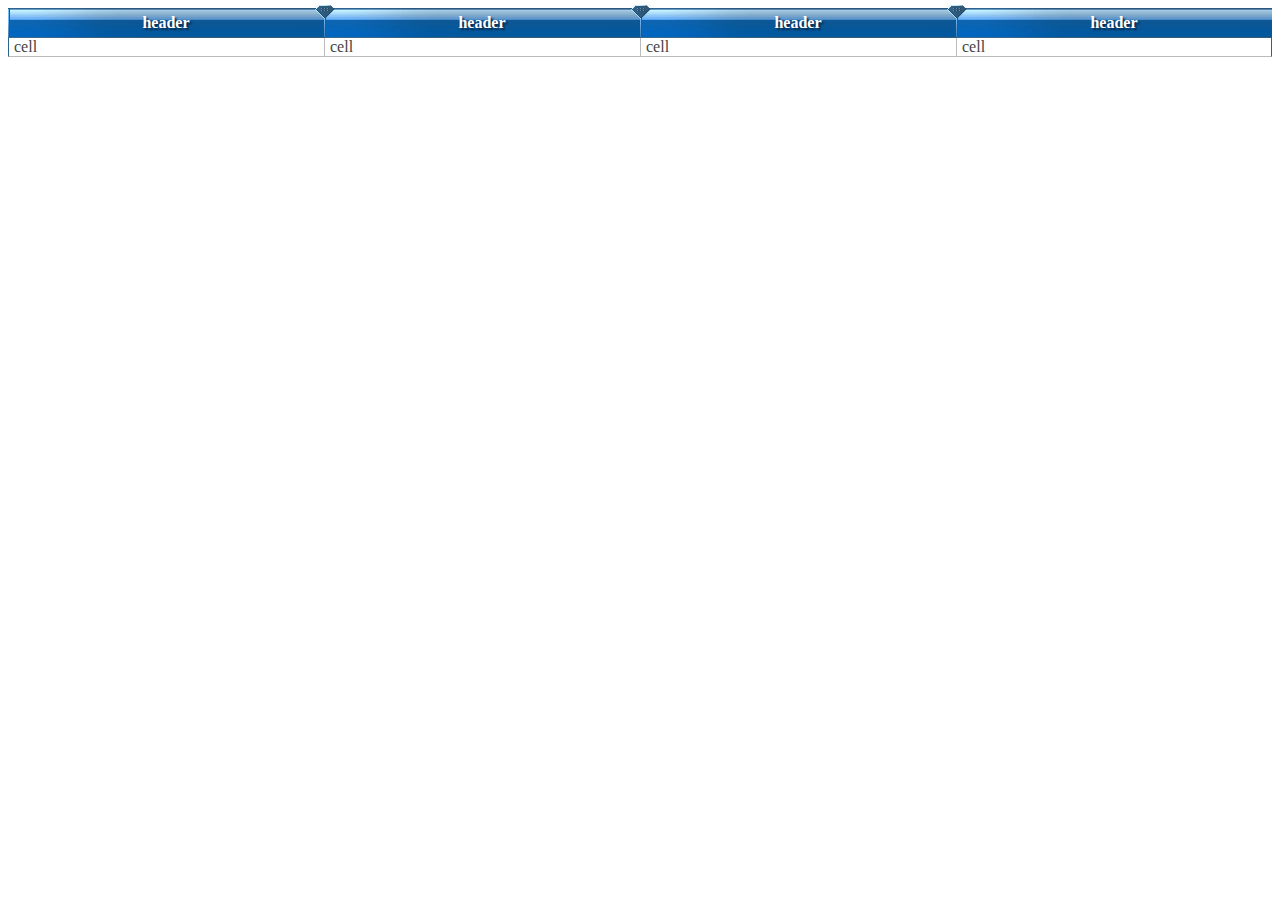
<file: scroll/index.html>
<!DOCTYPE html>
<html lang="en">
<head>
  <title>colResizable demo</title>

  <link rel="stylesheet" type="text/css" href="css/main.css" />
  <style>
      .scroll{
          overflow:scroll;
          max-width:100%;
          position:relative;
      }


  </style>
  <script  src="js/jquery.js"></script>
  <script  src="colResizable-1.6.js"></script>
  <script type="text/javascript">
	$(function(){


		$("#normal").colResizable({
			liveDrag:true,
			gripInnerHtml:"<div class='grip'></div>",
			draggingClass:"dragging",
            resizeMode:'fit'
        });

        $("#flex").colResizable({
            liveDrag:true,
            gripInnerHtml:"<div class='grip'></div>",
            draggingClass:"dragging",
            resizeMode:'flex'
        });


      $("#overflow").colResizable({
          liveDrag:true,
          gripInnerHtml:"<div class='grip'></div>",
          draggingClass:"dragging",
          resizeMode:'overflow'
      });


      $("#disabled").colResizable({
          liveDrag:true,
          gripInnerHtml:"<div class='grip'></div>",
          draggingClass:"dragging",
          resizeMode:'overflow',
          disabledColumns: [2]
      });


    });
  </script>

</head>
<body>
	<div class="center" >

       <table id="normal" width="100%"  border="0" cellpadding="0" cellspacing="0">
			<tr>
				<th>header</th><th>header</th><th>header</th><th>header</th>
			</tr>
			<tr>
				<td class="left">cell</td><td>cell</td><td >cell</td><td class="right">cell</td>
			</tr>
			</table>


	</div>




 </body>
 </html>
</file>
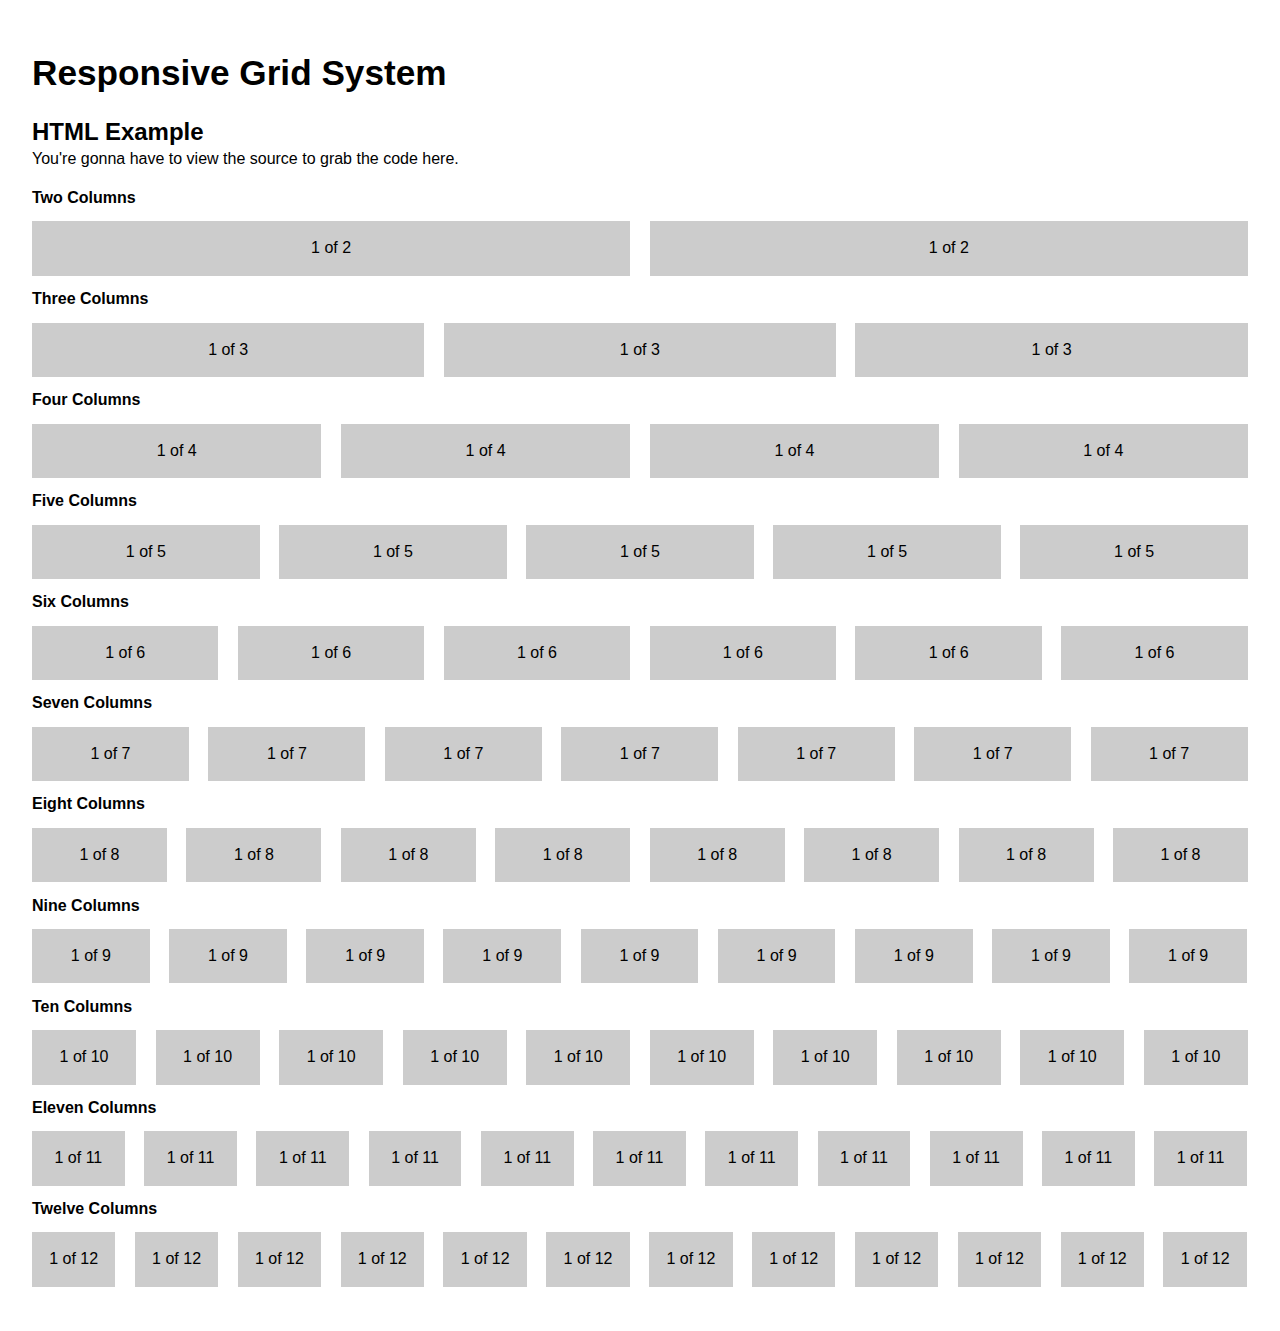
<file: responsivegridsystem.html>
<!DOCTYPE html>
<!-- HTML5 Boilerplate -->
<!--[if lt IE 7]>      <html class="no-js lt-ie9 lt-ie8 lt-ie7"> <![endif]-->
<!--[if IE 7]>         <html class="no-js lt-ie9 lt-ie8"> <![endif]-->
<!--[if IE 8]>         <html class="no-js lt-ie9"> <![endif]-->
<!--[if gt IE 8]><!--> <html class="no-js"> <!--<![endif]-->

<head>

	<meta charset="utf-8">
	<!-- Always force latest IE rendering engine & Chrome Frame -->
	<meta http-equiv="X-UA-Compatible" content="IE=edge,chrome=1">

	<title>Example of the Responsive Grid System</title>
	<meta name="description" content="This is the Responsive Grid System, a quick, easy and flexible way to create a responsive web site.">
	<meta name="keywords" content="responsive, grid, system, web design">

	<meta name="author" content="www.grahamrobertsonmiller.co.uk">

	<meta http-equiv="cleartype" content="on">

	<link rel="shortcut icon" href="/favicon.ico">

	<!-- Responsive and mobile friendly stuff -->
	<meta name="HandheldFriendly" content="True">
	<meta name="MobileOptimized" content="320">
	<meta name="viewport" content="width=device-width, initial-scale=1.0">

	<!-- Stylesheets -->
	<link rel="stylesheet" href="css/html5reset.css" media="all">
	<link rel="stylesheet" href="css/col.css" media="all">
	<link rel="stylesheet" href="css/2cols.css" media="all">
	<link rel="stylesheet" href="css/3cols.css" media="all">
	<link rel="stylesheet" href="css/4cols.css" media="all">
	<link rel="stylesheet" href="css/5cols.css" media="all">
	<link rel="stylesheet" href="css/6cols.css" media="all">
	<link rel="stylesheet" href="css/7cols.css" media="all">
	<link rel="stylesheet" href="css/8cols.css" media="all">
	<link rel="stylesheet" href="css/9cols.css" media="all">
	<link rel="stylesheet" href="css/10cols.css" media="all">
	<link rel="stylesheet" href="css/11cols.css" media="all">
	<link rel="stylesheet" href="css/12cols.css" media="all">

	<style type="text/css">

	/*  
	======================== 
	- Note: These styles are just to pretty the basic page up a bit.
	You should ignore these when copying and pasting into your site 
	because your stylesheet should take care of making it look pretty!
	======================== 
	*/
	body { padding:2em; font : 100%/1.4 'Helvetica Neue', arial, helvetica, helve, sans-serif; 	
 }
	h1 { font-size:2.2em; padding:0 0 .5em 0; }
	h2 { font-size:1.5em; }
	.header { padding:1em 0; }
	.col { background: #ccc; padding:1em 0; text-align:center;}

	</style>

</head>

<body>


		<div class="header">
		<h1>Responsive Grid System</h1>
		<h2>HTML Example</h2>
		<p>You're gonna have to view the source to grab the code here.</p>
		</div>

				<div class="section group">
				<h3>Two Columns</h3>
				</div>

				<div class="section group">
					<div class="col span_1_of_2">
					1 of 2
					</div>
					<div class="col span_1_of_2">
					1 of 2
					</div>
				</div>

				<div class="section group">
				<h3>Three Columns</h3>
				</div>

				<div class="section group">
					<div class="col span_1_of_3">
					1 of 3
					</div>
					<div class="col span_1_of_3">
					1 of 3
					</div>
					<div class="col span_1_of_3">
					1 of 3
					</div>
				</div>

				<div class="section group">
				<h3>Four Columns</h3>
				</div>

				<div class="section group">
					<div class="col span_1_of_4">
					1 of 4
					</div>
					<div class="col span_1_of_4">
					1 of 4
					</div>
					<div class="col span_1_of_4">
					1 of 4
					</div>
					<div class="col span_1_of_4">
					1 of 4
					</div>
				</div>

				<div class="section group">
				<h3>Five Columns</h3>
				</div>

				<div class="section group">
					<div class="col span_1_of_5">
					1 of 5
					</div>
					<div class="col span_1_of_5">
					1 of 5
					</div>
					<div class="col span_1_of_5">
					1 of 5
					</div>
					<div class="col span_1_of_5">
					1 of 5
					</div>
					<div class="col span_1_of_5">
					1 of 5
					</div>
				</div>

				<div class="section group">
				<h3>Six Columns</h3>
				</div>

				<div class="section group">
					<div class="col span_1_of_6">
					1 of 6
					</div>
					<div class="col span_1_of_6">
					1 of 6
					</div>
					<div class="col span_1_of_6">
					1 of 6
					</div>
					<div class="col span_1_of_6">
					1 of 6
					</div>
					<div class="col span_1_of_6">
					1 of 6
					</div>
					<div class="col span_1_of_6">
					1 of 6
					</div>
				</div>

				<div class="section group">
				<h3>Seven Columns</h3>
				</div>

				<div class="section group">
					<div class="col span_1_of_7">
					1 of 7
					</div>
					<div class="col span_1_of_7">
					1 of 7
					</div>
					<div class="col span_1_of_7">
					1 of 7
					</div>
					<div class="col span_1_of_7">
					1 of 7
					</div>
					<div class="col span_1_of_7">
					1 of 7
					</div>
					<div class="col span_1_of_7">
					1 of 7
					</div>
					<div class="col span_1_of_7">
					1 of 7
					</div>
				</div>

				<div class="section group">
				<h3>Eight Columns</h3>
				</div>

				<div class="section group">
					<div class="col span_1_of_8">
					1 of 8
					</div>
					<div class="col span_1_of_8">
					1 of 8
					</div>
					<div class="col span_1_of_8">
					1 of 8
					</div>
					<div class="col span_1_of_8">
					1 of 8
					</div>
					<div class="col span_1_of_8">
					1 of 8
					</div>
					<div class="col span_1_of_8">
					1 of 8
					</div>
					<div class="col span_1_of_8">
					1 of 8
					</div>
					<div class="col span_1_of_8">
					1 of 8
					</div>
				</div>

				<div class="section group">
				<h3>Nine Columns</h3>
				</div>

				<div class="section group">
					<div class="col span_1_of_9">
					1 of 9
					</div>
					<div class="col span_1_of_9">
					1 of 9
					</div>
					<div class="col span_1_of_9">
					1 of 9
					</div>
					<div class="col span_1_of_9">
					1 of 9
					</div>
					<div class="col span_1_of_9">
					1 of 9
					</div>
					<div class="col span_1_of_9">
					1 of 9
					</div>
					<div class="col span_1_of_9">
					1 of 9
					</div>
					<div class="col span_1_of_9">
					1 of 9
					</div>
					<div class="col span_1_of_9">
					1 of 9
					</div>
				</div>

				<div class="section group">
				<h3>Ten Columns</h3>
				</div>

				<div class="section group">
					<div class="col span_1_of_10">
					1 of 10
					</div>
					<div class="col span_1_of_10">
					1 of 10
					</div>
					<div class="col span_1_of_10">
					1 of 10
					</div>
					<div class="col span_1_of_10">
					1 of 10
					</div>
					<div class="col span_1_of_10">
					1 of 10
					</div>
					<div class="col span_1_of_10">
					1 of 10
					</div>
					<div class="col span_1_of_10">
					1 of 10
					</div>
					<div class="col span_1_of_10">
					1 of 10
					</div>
					<div class="col span_1_of_10">
					1 of 10
					</div>
					<div class="col span_1_of_10">
					1 of 10
					</div>
				</div>

				<div class="section group">
				<h3>Eleven Columns</h3>
				</div>

				<div class="section group">
					<div class="col span_1_of_11">
					1 of 11
					</div>
					<div class="col span_1_of_11">
					1 of 11
					</div>
					<div class="col span_1_of_11">
					1 of 11
					</div>
					<div class="col span_1_of_11">
					1 of 11
					</div>
					<div class="col span_1_of_11">
					1 of 11
					</div>
					<div class="col span_1_of_11">
					1 of 11
					</div>
					<div class="col span_1_of_11">
					1 of 11
					</div>
					<div class="col span_1_of_11">
					1 of 11
					</div>
					<div class="col span_1_of_11">
					1 of 11
					</div>
					<div class="col span_1_of_11">
					1 of 11
					</div>
					<div class="col span_1_of_11">
					1 of 11
					</div>
				</div>


				<div class="section group">
				<h3>Twelve Columns</h3>
				</div>

				<div class="section group">
					<div class="col span_1_of_12">
					1 of 12
					</div>
					<div class="col span_1_of_12">
					1 of 12
					</div>
					<div class="col span_1_of_12">
					1 of 12
					</div>
					<div class="col span_1_of_12">
					1 of 12
					</div>
					<div class="col span_1_of_12">
					1 of 12
					</div>
					<div class="col span_1_of_12">
					1 of 12
					</div>
					<div class="col span_1_of_12">
					1 of 12
					</div>
					<div class="col span_1_of_12">
					1 of 12
					</div>
					<div class="col span_1_of_12">
					1 of 12
					</div>
					<div class="col span_1_of_12">
					1 of 12
					</div>
					<div class="col span_1_of_12">
					1 of 12
					</div>
					<div class="col span_1_of_12">
					1 of 12
					</div>
				</div>
</body>
</html>
</file>
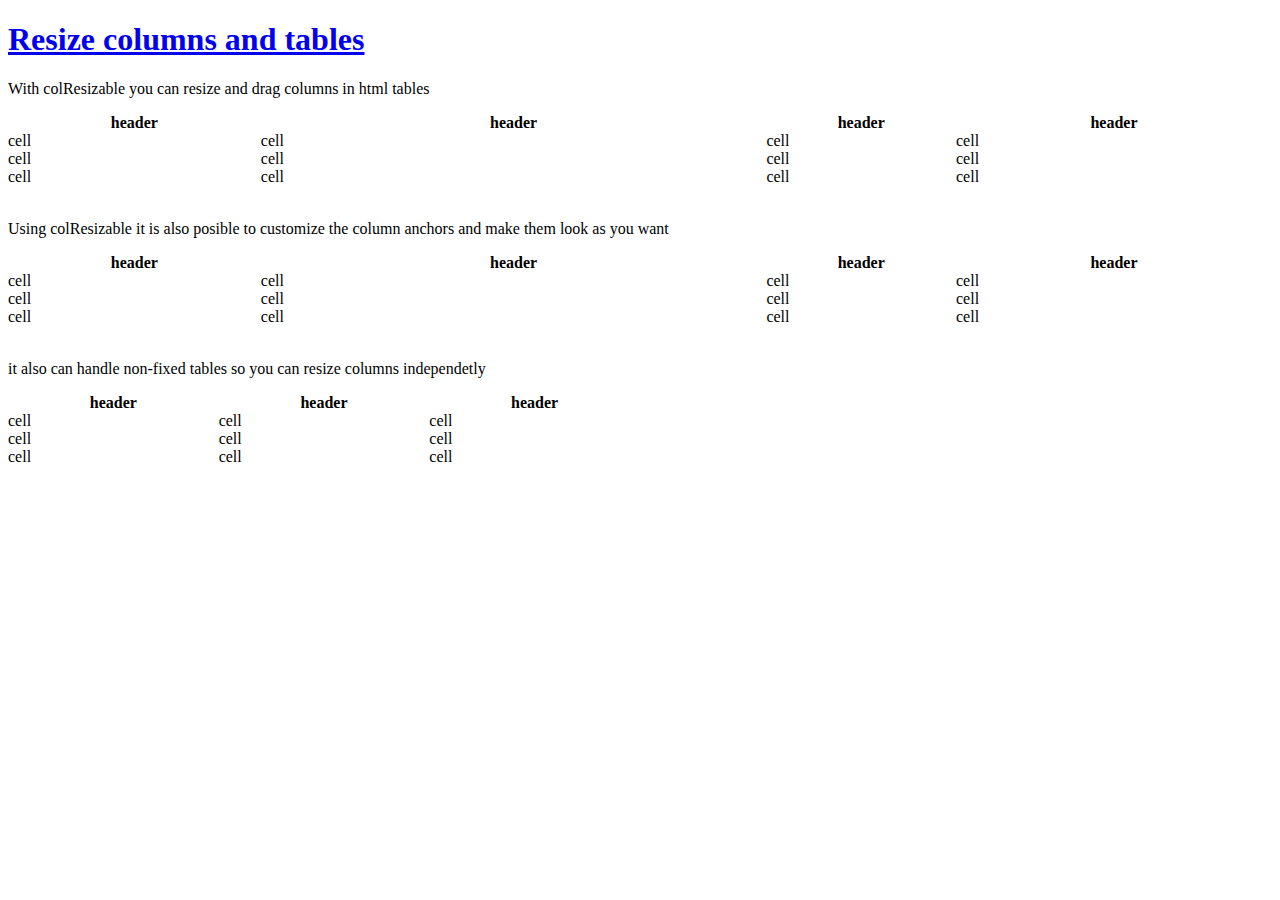
<file: scroll/index1.html>
<!DOCTYPE html>
<html>
  <head>
    <script src="custom.css" charset="utf-8"></script>
<script src="http://www.bacubacu.com/colresizable/css/main.css" charset="utf-8"></script>
    <title></title>
  </head>
  <body>
    <h1><a href="http://www.bacubacu.com/colresizable">Resize columns and tables </a></h1>

<p> With colResizable you can resize and drag columns in html tables</p>

<table id="sample" width="100%" border="0" cellpadding="0" cellspacing="0" >
<tbody><tr>
<th style="width: 20%;">header</th><th style="width: 40%;">header</th><th style="width: 15%;">header</th><th style="width: 25%;">header</th>
</tr>
<tr>
	<td class="left">cell</td><td>cell</td><td>cell</td><td class="right">cell</td>
</tr>
<tr>
		<td class="left">cell</td><td>cell</td><td>cell</td><td class="right">cell</td>
</tr>
<tr>
	<td class="left bottom">cell</td><td class="bottom">cell</td><td class="bottom">cell</td><td class="bottom right">cell</td>
</tr>

</tbody></table>

<br/>

<p> Using colResizable it is also posible to customize the column anchors and make them look as you want</p>

<table id="sample2" width="100%" border="0" cellpadding="0" cellspacing="0" >
<tbody><tr>
<th style="width: 20%;">header</th><th style="width: 40%;">header</th><th style="width: 15%;">header</th><th style="width: 25%;">header</th>
</tr>
<tr>
	<td class="left">cell</td><td>cell</td><td>cell</td><td class="right">cell</td>
</tr>
<tr>
		<td class="left">cell</td><td>cell</td><td>cell</td><td class="right">cell</td>
</tr>
<tr>
	<td class="left bottom">cell</td><td class="bottom">cell</td><td class="bottom">cell</td><td class="bottom right">cell</td>
</tr>

</tbody></table>
<br/>

<p>it also can handle non-fixed tables so you can resize columns independetly</p>

	 <table id="nonFixedSample"  width="50%" border="0" cellpadding="0" cellspacing="0">
						<tr>
							<th>header</th><th>header</th><th>header</th>
						</tr>
						<tr>
							<td class="left">cell</td><td>cell</td><td class="right">cell</td>
						</tr>
						<tr>
							<td class="left">cell</td><td>cell</td><td class="right">cell</td>
						</tr>
						<tr>
							<td class="left bottom">cell</td><td class="bottom">cell</td><td class="bottom right">cell</td>
						</tr>
					</table>
  </body>
  <script   src="https://code.jquery.com/jquery-2.2.4.min.js" ></script>
  <script src="http://www.bacubacu.com/colresizable/js/colResizable-1.5.min.js" charset="utf-8"></script>

</html>
</file>
<file: scroll/css/main.css>
body{
	background-color: white;
	text-align:center;
}


.center{
	text-align:left;
}

#table{
	width:100%;
	max-width:1600px;
}

th{
   background-image:url('../img/th.png');
   height:30px;
   background-repeat:no-repeat;
   color:white;
   text-shadow: #012b4d 2px 2px 2px;
   text-align: center;
}

td{
	text-indent:5px;
	color:#444;
	border-bottom:1px solid #bbb;
	border-left:1px solid #bbb;
}

td.disabled, th.disabled{
    width:100px;
    text-align: center;
    min-width:100px;
}

td.left{
	border-left:1px solid #2e638e;
}

td.right{
	border-right:1px solid #2e638e;
}

td.bottom{
	border-bottom:1px solid #2e638e;
}

.grip{
	width:20px;
	height:15px;
	margin-top:-3px;
	background-image:url('../img/grip.png');
	margin-left:-5px;
	position:relative;
	z-index:88;
	cursor:e-resize;
}

.grip:hover{
	background-position-x:-20px;
}
.JCLRLastGrip .grip{
    background-position-y:-18px;
    left:-2px;
}

.dragging .grip{
	background-position-x:-40px;
}

.sampleText{
	position:relative;
	width:100%;
}

.dotted{
	background-image:url('../img/dotted.png');
	background-repeat:repeat-y;
}

input.check{

}

#sample2Txt{
	float:right;
}
label{
	color:#0361ae;
}
</file>
<file: css/col.css>
/*  SECTIONS  ============================================================================= */

.section {
	clear: both;
	padding: 0px;
	margin: 0px;
}

/*  GROUPING  ============================================================================= */


.group:before,
.group:after {
    content:"";
    display:table;
}
.group:after {
    clear:both;
}
.group {
    zoom:1; /* For IE 6/7 (trigger hasLayout) */
}

/*  GRID COLUMN SETUP   ==================================================================== */

.col {
	display: block;
	float:left;
	margin: 1% 0 1% 1.6%;
}

.col:first-child { margin-left: 0; } /* all browsers except IE6 and lower */


/*  REMOVE MARGINS AS ALL GO FULL WIDTH AT 480 PIXELS */

@media only screen and (max-width: 480px) {
	.col { 
		margin: 1% 0 1% 0%;
	}
}
</file>
<file: css/2cols.css>
/*  GRID OF TWO   ============================================================================= */


.span_2_of_2 {
	width: 100%;
}

.span_1_of_2 {
	width: 49.2%;
}

/*  GO FULL WIDTH AT LESS THAN 480 PIXELS */

@media only screen and (max-width: 480px) {
	.span_2_of_2 {
		width: 100%; 
	}
	.span_1_of_2 {
		width: 100%; 
	}
}
</file>
<file: css/3cols.css>
/*  GRID OF THREE   ============================================================================= */

	
.span_3_of_3 {
	width: 100%; 
}

.span_2_of_3 {
	width: 66.13%; 
}

.span_1_of_3 {
	width: 32.26%; 
}


/*  GO FULL WIDTH AT LESS THAN 480 PIXELS */

@media only screen and (max-width: 480px) {
	.span_3_of_3 {
		width: 100%; 
	}
	.span_2_of_3 {
		width: 100%; 
	}
	.span_1_of_3 {
		width: 100%;
	}
}
</file>
<file: css/4cols.css>
/*  GRID OF FOUR   ============================================================================= */

	
.span_4_of_4 {
	width: 100%; 
}

.span_3_of_4 {
	width: 74.6%; 
}

.span_2_of_4 {
	width: 49.2%; 
}

.span_1_of_4 {
	width: 23.8%; 
}


/*  GO FULL WIDTH AT LESS THAN 480 PIXELS */

@media only screen and (max-width: 480px) {
	.span_4_of_4 {
		width: 100%; 
	}
	.span_3_of_4 {
		width: 100%; 
	}
	.span_2_of_4 {
		width: 100%; 
	}
	.span_1_of_4 {
		width: 100%; 
	}
}
</file>
<file: css/5cols.css>
/*  GRID OF FIVE   ============================================================================= */

	
.span_5_of_5 {
	width: 100%;
}

.span_4_of_5 {
  	width: 79.68%; 
}

.span_3_of_5 {
  	width: 59.36%; 
}

.span_2_of_5 {
  	width: 39.04%;
}

.span_1_of_5 {
  	width: 18.72%;
}


/*  GO FULL WIDTH AT LESS THAN 480 PIXELS */

@media only screen and (max-width: 480px) {
	.span_5_of_5 {
		width: 100%; 
	}
	.span_4_of_5 {
		width: 100%; 
	}
	.span_3_of_5 {
		width: 100%; 
	}
	.span_2_of_5 {
		width: 100%; 
	}
	.span_1_of_5 {
		width: 100%; 
	}
}
</file>
<file: css/6cols.css>
/*  GRID OF SIX   ============================================================================= */


.span_6_of_6 {
	width: 100%;
}

.span_5_of_6 {
  	width: 83.06%;
}

.span_4_of_6 {
  	width: 66.13%;
}

.span_3_of_6 {
  	width: 49.2%;
}

.span_2_of_6 {
  	width: 32.26%;
}

.span_1_of_6 {
  	width: 15.33%;
}


/*  GO FULL WIDTH AT LESS THAN 480 PIXELS */

@media only screen and (max-width: 480px) {
	.span_6_of_6 {
		width: 100%; 
	}
	.span_5_of_6 {
		width: 100%; 
	}
	.span_4_of_6 {
		width: 100%; 
	}
	.span_3_of_6 {
		width: 100%; 
	}
	.span_2_of_6 {
		width: 100%; 
	}
	.span_1_of_6 {
		width: 100%; 
	}
}
</file>
<file: css/7cols.css>
/*  GRID OF SEVEN   ============================================================================= */


.span_7_of_7 {
	width: 100%;
}

.span_6_of_7 {
	width: 85.48%;
}

.span_5_of_7 {
  	width: 70.97%;
}

.span_4_of_7 {
  	width: 56.45%;
}

.span_3_of_7 {
  	width: 41.94%;
}

.span_2_of_7 {
  	width: 27.42%;
}

.span_1_of_7 {
  	width: 12.91%;
}


/*  GO FULL WIDTH AT LESS THAN 480 PIXELS */

@media only screen and (max-width: 480px) {
	.span_7_of_7 {
		width: 100%; 
	}
	.span_6_of_7 {
		width: 100%; 
	}
	.span_5_of_7 {
		width: 100%; 
	}
	.span_4_of_7 {
		width: 100%; 
	}
	.span_3_of_7 {
		width: 100%; 
	}
	.span_2_of_7 {
		width: 100%; 
	}
	.span_1_of_7 {
		width: 100%; 
	}
}
</file>
<file: css/8cols.css>
/*  GRID OF EIGHT   ============================================================================= */

	
.span_8_of_8 {
	width: 100%;
}

.span_7_of_8 {
	width: 87.3%; 
}

.span_6_of_8 {
	width: 74.6%; 
}

.span_5_of_8 {
	width: 61.9%; 
}

.span_4_of_8 {
	width: 49.2%; 
}

.span_3_of_8 {
	width: 36.5%;
}

.span_2_of_8 {
	width: 23.8%; 
}

.span_1_of_8 {
	width: 11.1%; 
}


/*  GO FULL WIDTH AT LESS THAN 480 PIXELS */

@media only screen and (max-width: 480px) {
	.span_8_of_8 {
		width: 100%; 
	}
	.span_7_of_8 {
		width: 100%; 
	}
	.span_6_of_8 {
		width: 100%; 
	}
	.span_5_of_8 {
		width: 100%; 
	}
	.span_4_of_8 {
		width: 100%; 
	}
	.span_3_of_8 {
		width: 100%; 
	}
	.span_2_of_8 {
		width: 100%; 
	}
	.span_1_of_8 {
		width: 100%; 
	}
}
</file>
<file: css/9cols.css>
/*  GRID OF NINE   ============================================================================= */


.span_9_of_9 {
	width: 100%;
}

.span_8_of_9 {
	width: 88.71%;
}

.span_7_of_9 {
	width: 77.42%; 
}

.span_6_of_9 {
	width: 66.13%; 
}

.span_5_of_9 {
	width: 54.84%; 
}

.span_4_of_9 {
	width: 43.55%; 
}

.span_3_of_9 {
	width: 32.26%;
}

.span_2_of_9 {
	width: 20.97%; 
}

.span_1_of_9 {
	width: 9.68%; 
}


/*  GO FULL WIDTH AT LESS THAN 480 PIXELS */

@media only screen and (max-width: 480px) {
	.span_9_of_9 {
		width: 100%; 
	}
	.span_8_of_9 {
		width: 100%; 
	}
	.span_7_of_9 {
		width: 100%; 
	}
	.span_6_of_9 {
		width: 100%; 
	}
	.span_5_of_9 {
		width: 100%; 
	}
	.span_4_of_9 {
		width: 100%; 
	}
	.span_3_of_9 {
		width: 100%; 
	}
	.span_2_of_9 {
		width: 100%; 
	}
	.span_1_of_9 {
		width: 100%; 
	}
}
</file>
<file: css/10cols.css>
/*  GRID OF TEN   ============================================================================= */


.span_10_of_10 {
	width: 100%;
}

.span_9_of_10 {
	width: 89.84%;
}

.span_8_of_10 {
	width: 79.68%;
}

.span_7_of_10 {
	width: 69.52%; 
}

.span_6_of_10 {
	width: 59.36%; 
}

.span_5_of_10 {
	width: 49.2%; 
}

.span_4_of_10 {
	width: 39.04%; 
}

.span_3_of_10 {
	width: 28.88%;
}

.span_2_of_10 {
	width: 18.72%; 
}

.span_1_of_10 {
	width: 8.56%; 
}


/*  GO FULL WIDTH AT LESS THAN 480 PIXELS */

@media only screen and (max-width: 480px) {
	.span_10_of_10 {
		width: 100%; 
	}
	.span_9_of_10 {
		width: 100%; 
	}
	.span_8_of_10 {
		width: 100%; 
	}
	.span_7_of_10 {
		width: 100%; 
	}
	.span_6_of_10 {
		width: 100%; 
	}
	.span_5_of_10 {
		width: 100%; 
	}
	.span_4_of_10 {
		width: 100%; 
	}
	.span_3_of_10 {
		width: 100%; 
	}
	.span_2_of_10 {
		width: 100%; 
	}
	.span_1_of_10 {
		width: 100%; 
	}
}
</file>
<file: css/11cols.css>
/*  GRID OF ELEVEN   ============================================================================= */

.span_11_of_11 {
	width: 100%;
}

.span_10_of_11 {
	width: 90.76%;
}

.span_9_of_11 {
	width: 81.52%;
}

.span_8_of_11 {
	width: 72.29%;
}

.span_7_of_11 {
	width: 63.05%; 
}

.span_6_of_11 {
	width: 53.81%; 
}

.span_5_of_11 {
	width: 44.58%; 
}

.span_4_of_11 {
	width: 35.34%; 
}

.span_3_of_11 {
	width: 26.1%;
}

.span_2_of_11 {
	width: 16.87%; 
}

.span_1_of_11 {
	width: 7.63%; 
}


/*  GO FULL WIDTH AT LESS THAN 480 PIXELS */

@media only screen and (max-width: 480px) {
	.span_11_of_11 {
		width: 100%; 
	}
	.span_10_of_11 {
		width: 100%; 
	}
	.span_9_of_11 {
		width: 100%; 
	}
	.span_8_of_11 {
		width: 100%; 
	}
	.span_7_of_11 {
		width: 100%; 
	}
	.span_6_of_11 {
		width: 100%; 
	}
	.span_5_of_11 {
		width: 100%; 
	}
	.span_4_of_11 {
		width: 100%; 
	}
	.span_3_of_11 {
		width: 100%; 
	}
	.span_2_of_11 {
		width: 100%; 
	}
	.span_1_of_11 {
		width: 100%; 
	}
}
</file>
<file: css/12cols.css>
/*  GRID OF TWELVE   ============================================================================= */

.span_12_of_12 {
	width: 100%;
}

.span_11_of_12 {
	width: 91.53%;
}

.span_10_of_12 {
	width: 83.06%;
}

.span_9_of_12 {
	width: 74.6%;
}

.span_8_of_12 {
	width: 66.13%;
}

.span_7_of_12 {
	width: 57.66%; 
}

.span_6_of_12 {
	width: 49.2%; 
}

.span_5_of_12 {
	width: 40.73%; 
}

.span_4_of_12 {
	width: 32.26%; 
}

.span_3_of_12 {
	width: 23.8%;
}

.span_2_of_12 {
	width: 15.33%; 
}

.span_1_of_12 {
	width: 6.86%; 
}


/*  GO FULL WIDTH AT LESS THAN 480 PIXELS */

@media only screen and (max-width: 480px) {
	.span_12_of_12 {
		width: 100%; 
	}
	.span_11_of_12 {
		width: 100%; 
	}
	.span_10_of_12 {
		width: 100%; 
	}
	.span_9_of_12 {
		width: 100%; 
	}
	.span_8_of_12 {
		width: 100%; 
	}
	.span_7_of_12 {
		width: 100%; 
	}
	.span_6_of_12 {
		width: 100%; 
	}
	.span_5_of_12 {
		width: 100%; 
	}
	.span_4_of_12 {
		width: 100%; 
	}
	.span_3_of_12 {
		width: 100%; 
	}
	.span_2_of_12 {
		width: 100%; 
	}
	.span_1_of_12 {
		width: 100%; 
	}
}
</file>
